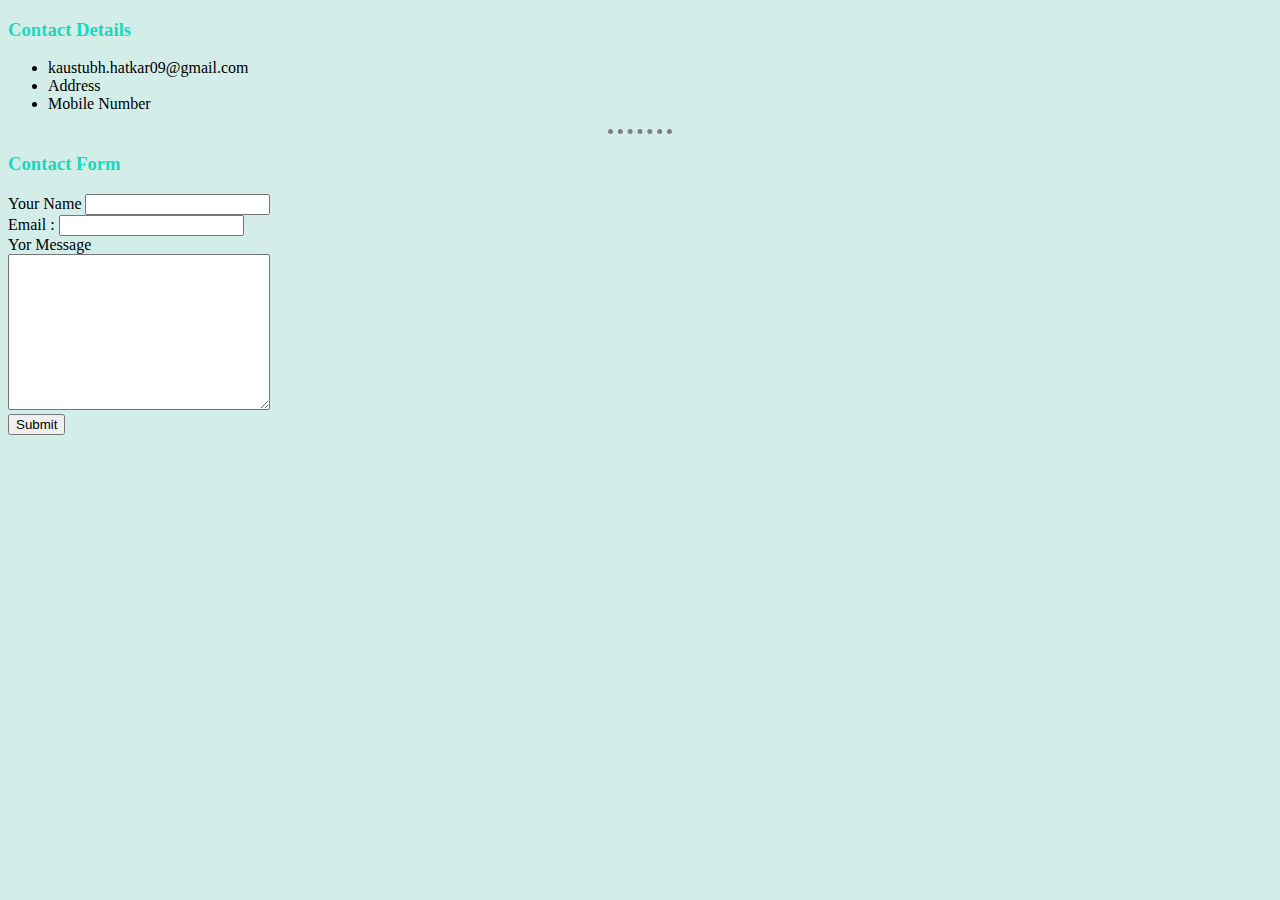
<file: contact_me.html>
<!DOCTYPE html>
<html lang="en">

<head>
    <meta charset="UTF-8">
    <meta http-equiv="X-UA-Compatible" content="IE=edge">
    <meta name="viewport" content="width=device-width, initial-scale=1.0">
    <title>Contact Me</title>
    <link rel="stylesheet" href="CSS/styles.css">
</head>

<body>

    <h3>Contact Details</h3>
    <ul>
        <li>kaustubh.hatkar09@gmail.com</li>
        <li>Address</li>
        <li>Mobile Number</li>
    </ul>
    <hr>
    <h3> Contact Form</h3>
    <Form class="" action="mailto:kaustubh.hatkar09@gmail.com" method="post" enctype="text/plain">
        <label>Your Name</label>
        <input type="text" name="yourName" value="">
        <br>
        <label for="">Email :</label>
        <input type="email" name="yourEmail">
        <br>
        <label for="">Yor Message</label>
        <br>
        <textarea name="yourMessage" id="" cols="30" rows="10"></textarea>
        <br>
        <input type="submit" name="">
    </Form>



</body>

</html>
</file>
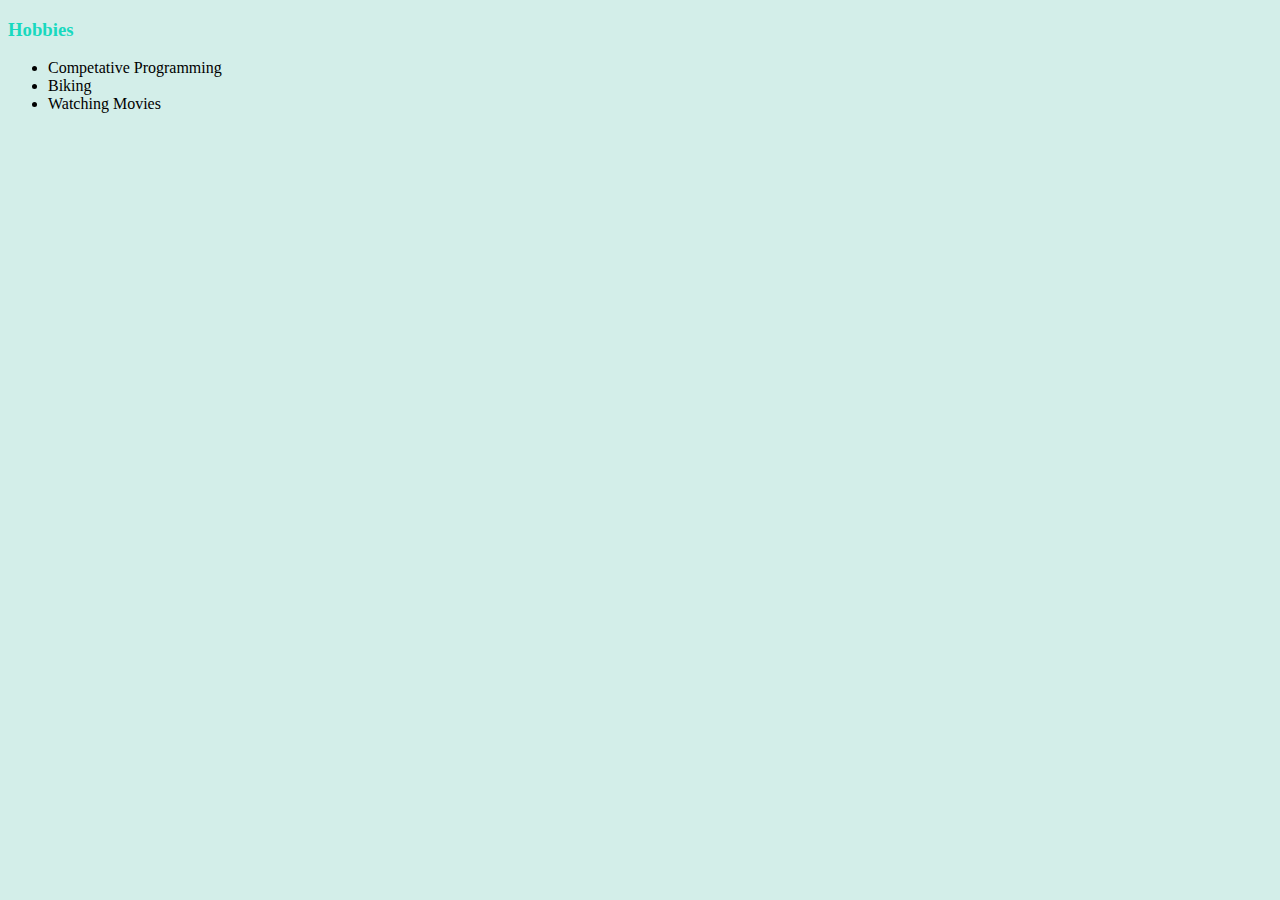
<file: my_hobbies.html>
<!DOCTYPE html>
<html lang="en">

<head>
    <meta charset="UTF-8">
    <meta http-equiv="X-UA-Compatible" content="IE=edge">
    <meta name="viewport" content="width=device-width, initial-scale=1.0">
    <title>My Hobbies</title>
    <link rel="stylesheet" href="CSS/styles.css">
</head>

<body>

    <h3>Hobbies</h3>
    <ul>
        <li>Competative Programming</li>
        <li>Biking</li>
        <li>Watching Movies</li>
    </ul>

</body>

</html>
</file>
<file: CSS/styles.css>
body{
    background-color: #d3eee9;
}   
hr{
    border-color: grey;
    border-width:5px ;
    border-style:none ;
    border-top-style:dotted ;
    width: 5%;

}
h1,h3{
    color: #18d9bf;
}
img:hover{
    background-color: #18d9bf;
    height: 200px;
}
</file>
